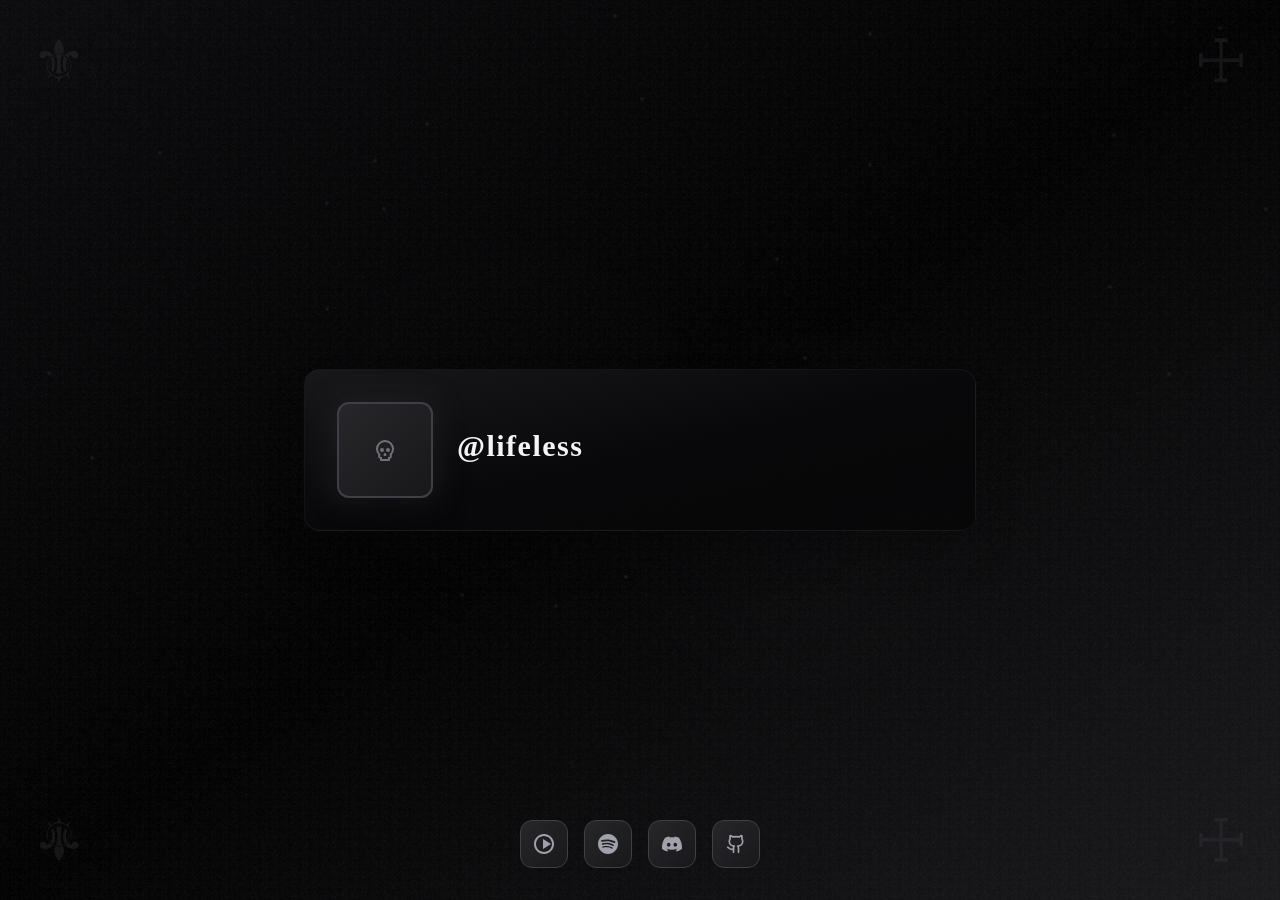
<file: index.html>
<!doctype html>
<html lang="en">
  <head>
    <meta charset="UTF-8" />
    <link rel="icon" type="image/png" href="/favicon_32px.png" />
    <meta name="viewport" content="width=device-width, initial-scale=1.0" />
    <title>死者</title>
    <script type="module" crossorigin src="/assets/index-BDJ2VHlp.js"></script>
    <link rel="stylesheet" crossorigin href="/assets/index-BIMu9AVv.css">
  </head>
  <body>
    <div id="root"></div>
  </body>
</html>
</file>
<file: assets/index-BIMu9AVv.css>
*,:before,:after{--tw-border-spacing-x: 0;--tw-border-spacing-y: 0;--tw-translate-x: 0;--tw-translate-y: 0;--tw-rotate: 0;--tw-skew-x: 0;--tw-skew-y: 0;--tw-scale-x: 1;--tw-scale-y: 1;--tw-pan-x: ;--tw-pan-y: ;--tw-pinch-zoom: ;--tw-scroll-snap-strictness: proximity;--tw-gradient-from-position: ;--tw-gradient-via-position: ;--tw-gradient-to-position: ;--tw-ordinal: ;--tw-slashed-zero: ;--tw-numeric-figure: ;--tw-numeric-spacing: ;--tw-numeric-fraction: ;--tw-ring-inset: ;--tw-ring-offset-width: 0px;--tw-ring-offset-color: #fff;--tw-ring-color: rgb(59 130 246 / .5);--tw-ring-offset-shadow: 0 0 #0000;--tw-ring-shadow: 0 0 #0000;--tw-shadow: 0 0 #0000;--tw-shadow-colored: 0 0 #0000;--tw-blur: ;--tw-brightness: ;--tw-contrast: ;--tw-grayscale: ;--tw-hue-rotate: ;--tw-invert: ;--tw-saturate: ;--tw-sepia: ;--tw-drop-shadow: ;--tw-backdrop-blur: ;--tw-backdrop-brightness: ;--tw-backdrop-contrast: ;--tw-backdrop-grayscale: ;--tw-backdrop-hue-rotate: ;--tw-backdrop-invert: ;--tw-backdrop-opacity: ;--tw-backdrop-saturate: ;--tw-backdrop-sepia: ;--tw-contain-size: ;--tw-contain-layout: ;--tw-contain-paint: ;--tw-contain-style: }::backdrop{--tw-border-spacing-x: 0;--tw-border-spacing-y: 0;--tw-translate-x: 0;--tw-translate-y: 0;--tw-rotate: 0;--tw-skew-x: 0;--tw-skew-y: 0;--tw-scale-x: 1;--tw-scale-y: 1;--tw-pan-x: ;--tw-pan-y: ;--tw-pinch-zoom: ;--tw-scroll-snap-strictness: proximity;--tw-gradient-from-position: ;--tw-gradient-via-position: ;--tw-gradient-to-position: ;--tw-ordinal: ;--tw-slashed-zero: ;--tw-numeric-figure: ;--tw-numeric-spacing: ;--tw-numeric-fraction: ;--tw-ring-inset: ;--tw-ring-offset-width: 0px;--tw-ring-offset-color: #fff;--tw-ring-color: rgb(59 130 246 / .5);--tw-ring-offset-shadow: 0 0 #0000;--tw-ring-shadow: 0 0 #0000;--tw-shadow: 0 0 #0000;--tw-shadow-colored: 0 0 #0000;--tw-blur: ;--tw-brightness: ;--tw-contrast: ;--tw-grayscale: ;--tw-hue-rotate: ;--tw-invert: ;--tw-saturate: ;--tw-sepia: ;--tw-drop-shadow: ;--tw-backdrop-blur: ;--tw-backdrop-brightness: ;--tw-backdrop-contrast: ;--tw-backdrop-grayscale: ;--tw-backdrop-hue-rotate: ;--tw-backdrop-invert: ;--tw-backdrop-opacity: ;--tw-backdrop-saturate: ;--tw-backdrop-sepia: ;--tw-contain-size: ;--tw-contain-layout: ;--tw-contain-paint: ;--tw-contain-style: }*,:before,:after{box-sizing:border-box;border-width:0;border-style:solid;border-color:#e5e7eb}:before,:after{--tw-content: ""}html,:host{line-height:1.5;-webkit-text-size-adjust:100%;-moz-tab-size:4;-o-tab-size:4;tab-size:4;font-family:ui-sans-serif,system-ui,sans-serif,"Apple Color Emoji","Segoe UI Emoji",Segoe UI Symbol,"Noto Color Emoji";font-feature-settings:normal;font-variation-settings:normal;-webkit-tap-highlight-color:transparent}body{margin:0;line-height:inherit}hr{height:0;color:inherit;border-top-width:1px}abbr:where([title]){-webkit-text-decoration:underline dotted;text-decoration:underline dotted}h1,h2,h3,h4,h5,h6{font-size:inherit;font-weight:inherit}a{color:inherit;text-decoration:inherit}b,strong{font-weight:bolder}code,kbd,samp,pre{font-family:ui-monospace,SFMono-Regular,Menlo,Monaco,Consolas,Liberation Mono,Courier New,monospace;font-feature-settings:normal;font-variation-settings:normal;font-size:1em}small{font-size:80%}sub,sup{font-size:75%;line-height:0;position:relative;vertical-align:baseline}sub{bottom:-.25em}sup{top:-.5em}table{text-indent:0;border-color:inherit;border-collapse:collapse}button,input,optgroup,select,textarea{font-family:inherit;font-feature-settings:inherit;font-variation-settings:inherit;font-size:100%;font-weight:inherit;line-height:inherit;letter-spacing:inherit;color:inherit;margin:0;padding:0}button,select{text-transform:none}button,input:where([type=button]),input:where([type=reset]),input:where([type=submit]){-webkit-appearance:button;background-color:transparent;background-image:none}:-moz-focusring{outline:auto}:-moz-ui-invalid{box-shadow:none}progress{vertical-align:baseline}::-webkit-inner-spin-button,::-webkit-outer-spin-button{height:auto}[type=search]{-webkit-appearance:textfield;outline-offset:-2px}::-webkit-search-decoration{-webkit-appearance:none}::-webkit-file-upload-button{-webkit-appearance:button;font:inherit}summary{display:list-item}blockquote,dl,dd,h1,h2,h3,h4,h5,h6,hr,figure,p,pre{margin:0}fieldset{margin:0;padding:0}legend{padding:0}ol,ul,menu{list-style:none;margin:0;padding:0}dialog{padding:0}textarea{resize:vertical}input::-moz-placeholder,textarea::-moz-placeholder{opacity:1;color:#9ca3af}input::placeholder,textarea::placeholder{opacity:1;color:#9ca3af}button,[role=button]{cursor:pointer}:disabled{cursor:default}img,svg,video,canvas,audio,iframe,embed,object{display:block;vertical-align:middle}img,video{max-width:100%;height:auto}[hidden]:where(:not([hidden=until-found])){display:none}.fixed{position:fixed}.absolute{position:absolute}.relative{position:relative}.inset-0{top:0;right:0;bottom:0;left:0}.bottom-1\/4{bottom:25%}.bottom-8{bottom:2rem}.left-1\/2{left:50%}.left-1\/4{left:25%}.left-8{left:2rem}.right-1\/4{right:25%}.right-8{right:2rem}.top-1\/4{top:25%}.top-8{top:2rem}.-z-10{z-index:-10}.z-10{z-index:10}.flex{display:flex}.h-1{height:.25rem}.h-12{height:3rem}.h-16{height:4rem}.h-24{height:6rem}.h-80{height:20rem}.h-96{height:24rem}.h-full{height:100%}.min-h-screen{min-height:100vh}.w-1{width:.25rem}.w-12{width:3rem}.w-16{width:4rem}.w-24{width:6rem}.w-80{width:20rem}.w-96{width:24rem}.w-full{width:100%}.max-w-2xl{max-width:42rem}.flex-1{flex:1 1 0%}.-translate-x-1\/2{--tw-translate-x: -50%;transform:translate(var(--tw-translate-x),var(--tw-translate-y)) rotate(var(--tw-rotate)) skew(var(--tw-skew-x)) skewY(var(--tw-skew-y)) scaleX(var(--tw-scale-x)) scaleY(var(--tw-scale-y))}.rotate-180{--tw-rotate: 180deg;transform:translate(var(--tw-translate-x),var(--tw-translate-y)) rotate(var(--tw-rotate)) skew(var(--tw-skew-x)) skewY(var(--tw-skew-y)) scaleX(var(--tw-scale-x)) scaleY(var(--tw-scale-y))}.scale-110{--tw-scale-x: 1.1;--tw-scale-y: 1.1;transform:translate(var(--tw-translate-x),var(--tw-translate-y)) rotate(var(--tw-rotate)) skew(var(--tw-skew-x)) skewY(var(--tw-skew-y)) scaleX(var(--tw-scale-x)) scaleY(var(--tw-scale-y))}.transform{transform:translate(var(--tw-translate-x),var(--tw-translate-y)) rotate(var(--tw-rotate)) skew(var(--tw-skew-x)) skewY(var(--tw-skew-y)) scaleX(var(--tw-scale-x)) scaleY(var(--tw-scale-y))}@keyframes pulse{50%{opacity:.5}}.animate-pulse{animation:pulse 2s cubic-bezier(.4,0,.6,1) infinite}.flex-col{flex-direction:column}.items-center{align-items:center}.justify-center{justify-content:center}.justify-between{justify-content:space-between}.space-x-2>:not([hidden])~:not([hidden]){--tw-space-x-reverse: 0;margin-right:calc(.5rem * var(--tw-space-x-reverse));margin-left:calc(.5rem * calc(1 - var(--tw-space-x-reverse)))}.space-x-4>:not([hidden])~:not([hidden]){--tw-space-x-reverse: 0;margin-right:calc(1rem * var(--tw-space-x-reverse));margin-left:calc(1rem * calc(1 - var(--tw-space-x-reverse)))}.space-x-6>:not([hidden])~:not([hidden]){--tw-space-x-reverse: 0;margin-right:calc(1.5rem * var(--tw-space-x-reverse));margin-left:calc(1.5rem * calc(1 - var(--tw-space-x-reverse)))}.space-y-1>:not([hidden])~:not([hidden]){--tw-space-y-reverse: 0;margin-top:calc(.25rem * calc(1 - var(--tw-space-y-reverse)));margin-bottom:calc(.25rem * var(--tw-space-y-reverse))}.space-y-2>:not([hidden])~:not([hidden]){--tw-space-y-reverse: 0;margin-top:calc(.5rem * calc(1 - var(--tw-space-y-reverse)));margin-bottom:calc(.5rem * var(--tw-space-y-reverse))}.space-y-8>:not([hidden])~:not([hidden]){--tw-space-y-reverse: 0;margin-top:calc(2rem * calc(1 - var(--tw-space-y-reverse)));margin-bottom:calc(2rem * var(--tw-space-y-reverse))}.overflow-hidden{overflow:hidden}.rounded-2xl{border-radius:1rem}.rounded-full{border-radius:9999px}.rounded-lg{border-radius:.5rem}.rounded-xl{border-radius:.75rem}.border{border-width:1px}.border-2{border-width:2px}.border-zinc-700{--tw-border-opacity: 1;border-color:rgb(63 63 70 / var(--tw-border-opacity, 1))}.border-zinc-800\/50{border-color:#27272a80}.bg-black{--tw-bg-opacity: 1;background-color:rgb(0 0 0 / var(--tw-bg-opacity, 1))}.bg-zinc-600{--tw-bg-opacity: 1;background-color:rgb(82 82 91 / var(--tw-bg-opacity, 1))}.bg-zinc-600\/20{background-color:#52525b33}.bg-zinc-700{--tw-bg-opacity: 1;background-color:rgb(63 63 70 / var(--tw-bg-opacity, 1))}.bg-zinc-800{--tw-bg-opacity: 1;background-color:rgb(39 39 42 / var(--tw-bg-opacity, 1))}.bg-gradient-to-br{background-image:linear-gradient(to bottom right,var(--tw-gradient-stops))}.bg-gradient-to-r{background-image:linear-gradient(to right,var(--tw-gradient-stops))}.from-green-600{--tw-gradient-from: #16a34a var(--tw-gradient-from-position);--tw-gradient-to: rgb(22 163 74 / 0) var(--tw-gradient-to-position);--tw-gradient-stops: var(--tw-gradient-from), var(--tw-gradient-to)}.from-green-900\/5{--tw-gradient-from: rgb(20 83 45 / .05) var(--tw-gradient-from-position);--tw-gradient-to: rgb(20 83 45 / 0) var(--tw-gradient-to-position);--tw-gradient-stops: var(--tw-gradient-from), var(--tw-gradient-to)}.from-purple-900\/5{--tw-gradient-from: rgb(88 28 135 / .05) var(--tw-gradient-from-position);--tw-gradient-to: rgb(88 28 135 / 0) var(--tw-gradient-to-position);--tw-gradient-stops: var(--tw-gradient-from), var(--tw-gradient-to)}.from-zinc-800{--tw-gradient-from: #27272a var(--tw-gradient-from-position);--tw-gradient-to: rgb(39 39 42 / 0) var(--tw-gradient-to-position);--tw-gradient-stops: var(--tw-gradient-from), var(--tw-gradient-to)}.from-zinc-800\/10{--tw-gradient-from: rgb(39 39 42 / .1) var(--tw-gradient-from-position);--tw-gradient-to: rgb(39 39 42 / 0) var(--tw-gradient-to-position);--tw-gradient-stops: var(--tw-gradient-from), var(--tw-gradient-to)}.from-zinc-900\/80{--tw-gradient-from: rgb(24 24 27 / .8) var(--tw-gradient-from-position);--tw-gradient-to: rgb(24 24 27 / 0) var(--tw-gradient-to-position);--tw-gradient-stops: var(--tw-gradient-from), var(--tw-gradient-to)}.from-zinc-900\/90{--tw-gradient-from: rgb(24 24 27 / .9) var(--tw-gradient-from-position);--tw-gradient-to: rgb(24 24 27 / 0) var(--tw-gradient-to-position);--tw-gradient-stops: var(--tw-gradient-from), var(--tw-gradient-to)}.from-zinc-950{--tw-gradient-from: #09090b var(--tw-gradient-from-position);--tw-gradient-to: rgb(9 9 11 / 0) var(--tw-gradient-to-position);--tw-gradient-stops: var(--tw-gradient-from), var(--tw-gradient-to)}.via-black{--tw-gradient-to: rgb(0 0 0 / 0) var(--tw-gradient-to-position);--tw-gradient-stops: var(--tw-gradient-from), #000 var(--tw-gradient-via-position), var(--tw-gradient-to)}.via-transparent{--tw-gradient-to: rgb(0 0 0 / 0) var(--tw-gradient-to-position);--tw-gradient-stops: var(--tw-gradient-from), transparent var(--tw-gradient-via-position), var(--tw-gradient-to)}.via-zinc-950\/90{--tw-gradient-to: rgb(9 9 11 / 0) var(--tw-gradient-to-position);--tw-gradient-stops: var(--tw-gradient-from), rgb(9 9 11 / .9) var(--tw-gradient-via-position), var(--tw-gradient-to)}.via-zinc-950\/95{--tw-gradient-to: rgb(9 9 11 / 0) var(--tw-gradient-to-position);--tw-gradient-stops: var(--tw-gradient-from), rgb(9 9 11 / .95) var(--tw-gradient-via-position), var(--tw-gradient-to)}.to-black\/80{--tw-gradient-to: rgb(0 0 0 / .8) var(--tw-gradient-to-position)}.to-black\/90{--tw-gradient-to: rgb(0 0 0 / .9) var(--tw-gradient-to-position)}.to-green-400{--tw-gradient-to: #4ade80 var(--tw-gradient-to-position)}.to-green-800\/5{--tw-gradient-to: rgb(22 101 52 / .05) var(--tw-gradient-to-position)}.to-purple-800\/5{--tw-gradient-to: rgb(107 33 168 / .05) var(--tw-gradient-to-position)}.to-zinc-700\/10{--tw-gradient-to: rgb(63 63 70 / .1) var(--tw-gradient-to-position)}.to-zinc-900{--tw-gradient-to: #18181b var(--tw-gradient-to-position)}.object-cover{-o-object-fit:cover;object-fit:cover}.p-6{padding:1.5rem}.p-8{padding:2rem}.pt-2{padding-top:.5rem}.font-mono{font-family:ui-monospace,SFMono-Regular,Menlo,Monaco,Consolas,Liberation Mono,Courier New,monospace}.font-serif{font-family:ui-serif,Georgia,Cambria,Times New Roman,Times,serif}.text-2xl{font-size:1.5rem;line-height:2rem}.text-3xl{font-size:1.875rem;line-height:2.25rem}.text-6xl{font-size:3.75rem;line-height:1}.text-lg{font-size:1.125rem;line-height:1.75rem}.text-sm{font-size:.875rem;line-height:1.25rem}.text-xs{font-size:.75rem;line-height:1rem}.font-bold{font-weight:700}.font-medium{font-weight:500}.font-semibold{font-weight:600}.italic{font-style:italic}.tracking-wider{letter-spacing:.05em}.text-green-400{--tw-text-opacity: 1;color:rgb(74 222 128 / var(--tw-text-opacity, 1))}.text-purple-400{--tw-text-opacity: 1;color:rgb(192 132 252 / var(--tw-text-opacity, 1))}.text-zinc-100{--tw-text-opacity: 1;color:rgb(244 244 245 / var(--tw-text-opacity, 1))}.text-zinc-200{--tw-text-opacity: 1;color:rgb(228 228 231 / var(--tw-text-opacity, 1))}.text-zinc-300{--tw-text-opacity: 1;color:rgb(212 212 216 / var(--tw-text-opacity, 1))}.text-zinc-400{--tw-text-opacity: 1;color:rgb(161 161 170 / var(--tw-text-opacity, 1))}.text-zinc-500{--tw-text-opacity: 1;color:rgb(113 113 122 / var(--tw-text-opacity, 1))}.text-zinc-700{--tw-text-opacity: 1;color:rgb(63 63 70 / var(--tw-text-opacity, 1))}.opacity-10{opacity:.1}.opacity-20{opacity:.2}.opacity-30{opacity:.3}.opacity-5{opacity:.05}.shadow-2xl{--tw-shadow: 0 25px 50px -12px rgb(0 0 0 / .25);--tw-shadow-colored: 0 25px 50px -12px var(--tw-shadow-color);box-shadow:var(--tw-ring-offset-shadow, 0 0 #0000),var(--tw-ring-shadow, 0 0 #0000),var(--tw-shadow)}.shadow-sm{--tw-shadow: 0 1px 2px 0 rgb(0 0 0 / .05);--tw-shadow-colored: 0 1px 2px 0 var(--tw-shadow-color);box-shadow:var(--tw-ring-offset-shadow, 0 0 #0000),var(--tw-ring-shadow, 0 0 #0000),var(--tw-shadow)}.shadow-xl{--tw-shadow: 0 20px 25px -5px rgb(0 0 0 / .1), 0 8px 10px -6px rgb(0 0 0 / .1);--tw-shadow-colored: 0 20px 25px -5px var(--tw-shadow-color), 0 8px 10px -6px var(--tw-shadow-color);box-shadow:var(--tw-ring-offset-shadow, 0 0 #0000),var(--tw-ring-shadow, 0 0 #0000),var(--tw-shadow)}.shadow-green-400\/30{--tw-shadow-color: rgb(74 222 128 / .3);--tw-shadow: var(--tw-shadow-colored)}.blur-3xl{--tw-blur: blur(64px);filter:var(--tw-blur) var(--tw-brightness) var(--tw-contrast) var(--tw-grayscale) var(--tw-hue-rotate) var(--tw-invert) var(--tw-saturate) var(--tw-sepia) var(--tw-drop-shadow)}.blur-md{--tw-blur: blur(12px);filter:var(--tw-blur) var(--tw-brightness) var(--tw-contrast) var(--tw-grayscale) var(--tw-hue-rotate) var(--tw-invert) var(--tw-saturate) var(--tw-sepia) var(--tw-drop-shadow)}.brightness-90{--tw-brightness: brightness(.9);filter:var(--tw-blur) var(--tw-brightness) var(--tw-contrast) var(--tw-grayscale) var(--tw-hue-rotate) var(--tw-invert) var(--tw-saturate) var(--tw-sepia) var(--tw-drop-shadow)}.sepia-\[0\.1\]{--tw-sepia: sepia(.1);filter:var(--tw-blur) var(--tw-brightness) var(--tw-contrast) var(--tw-grayscale) var(--tw-hue-rotate) var(--tw-invert) var(--tw-saturate) var(--tw-sepia) var(--tw-drop-shadow)}.filter{filter:var(--tw-blur) var(--tw-brightness) var(--tw-contrast) var(--tw-grayscale) var(--tw-hue-rotate) var(--tw-invert) var(--tw-saturate) var(--tw-sepia) var(--tw-drop-shadow)}.backdrop-blur-xl{--tw-backdrop-blur: blur(24px);-webkit-backdrop-filter:var(--tw-backdrop-blur) var(--tw-backdrop-brightness) var(--tw-backdrop-contrast) var(--tw-backdrop-grayscale) var(--tw-backdrop-hue-rotate) var(--tw-backdrop-invert) var(--tw-backdrop-opacity) var(--tw-backdrop-saturate) var(--tw-backdrop-sepia);backdrop-filter:var(--tw-backdrop-blur) var(--tw-backdrop-brightness) var(--tw-backdrop-contrast) var(--tw-backdrop-grayscale) var(--tw-backdrop-hue-rotate) var(--tw-backdrop-invert) var(--tw-backdrop-opacity) var(--tw-backdrop-saturate) var(--tw-backdrop-sepia)}.transition-all{transition-property:all;transition-timing-function:cubic-bezier(.4,0,.2,1);transition-duration:.15s}.duration-1000{transition-duration:1s}.duration-300{transition-duration:.3s}.hover\:-translate-y-1:hover{--tw-translate-y: -.25rem;transform:translate(var(--tw-translate-x),var(--tw-translate-y)) rotate(var(--tw-rotate)) skew(var(--tw-skew-x)) skewY(var(--tw-skew-y)) scaleX(var(--tw-scale-x)) scaleY(var(--tw-scale-y))}.hover\:transform:hover{transform:translate(var(--tw-translate-x),var(--tw-translate-y)) rotate(var(--tw-rotate)) skew(var(--tw-skew-x)) skewY(var(--tw-skew-y)) scaleX(var(--tw-scale-x)) scaleY(var(--tw-scale-y))}.hover\:text-blue-400:hover{--tw-text-opacity: 1;color:rgb(96 165 250 / var(--tw-text-opacity, 1))}.hover\:text-green-400:hover{--tw-text-opacity: 1;color:rgb(74 222 128 / var(--tw-text-opacity, 1))}.hover\:text-indigo-400:hover{--tw-text-opacity: 1;color:rgb(129 140 248 / var(--tw-text-opacity, 1))}.hover\:text-white:hover{--tw-text-opacity: 1;color:rgb(255 255 255 / var(--tw-text-opacity, 1))}.hover\:shadow-lg:hover{--tw-shadow: 0 10px 15px -3px rgb(0 0 0 / .1), 0 4px 6px -4px rgb(0 0 0 / .1);--tw-shadow-colored: 0 10px 15px -3px var(--tw-shadow-color), 0 4px 6px -4px var(--tw-shadow-color);box-shadow:var(--tw-ring-offset-shadow, 0 0 #0000),var(--tw-ring-shadow, 0 0 #0000),var(--tw-shadow)}.hover\:shadow-blue-400\/20:hover{--tw-shadow-color: rgb(96 165 250 / .2);--tw-shadow: var(--tw-shadow-colored)}.hover\:shadow-green-400\/20:hover{--tw-shadow-color: rgb(74 222 128 / .2);--tw-shadow: var(--tw-shadow-colored)}.hover\:shadow-indigo-400\/20:hover{--tw-shadow-color: rgb(129 140 248 / .2);--tw-shadow: var(--tw-shadow-colored)}.hover\:shadow-white\/20:hover{--tw-shadow-color: rgb(255 255 255 / .2);--tw-shadow: var(--tw-shadow-colored)}
</file>
